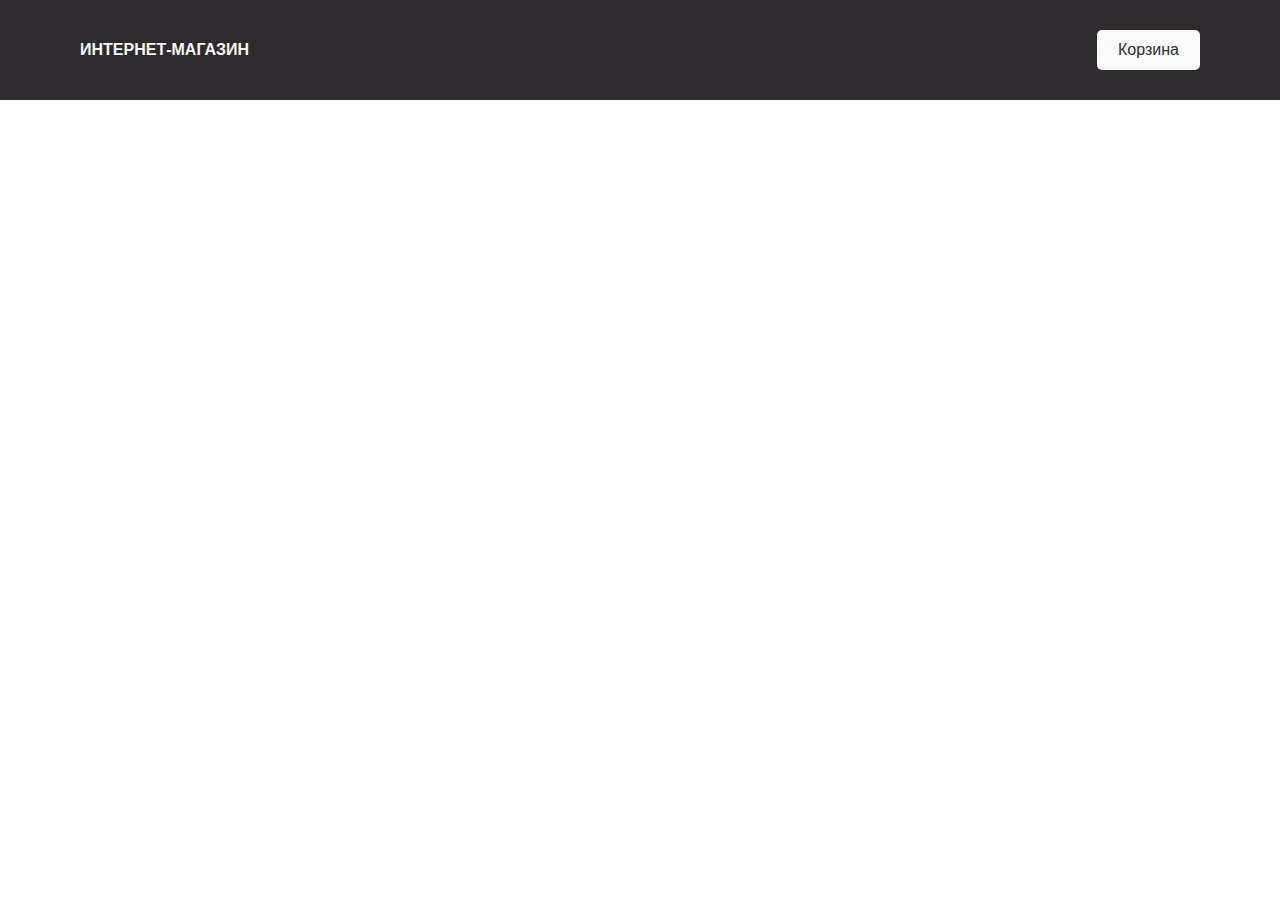
<file: Lesson3/index.html>
<!DOCTYPE html>
<html lang="en">
<head>
    <meta charset="UTF-8">
    <title>Интернет-магазин</title>
    <link rel="stylesheet" href="css/normalize.css">
    <link rel="stylesheet" href="css/style.css">
</head>
<body>
    <header>
        <div class="logo">Интернет-магазин</div>
        <div class="cart">
            <button class="btn-cart" type="button">Корзина</button>
		    <div class="cart-block"></div>
        </div>
    </header>
    <main>
        <div class="products"></div>
    </main>
    <!--beforebegin-->
    <!--<p>-->
        <!--afterbegin-->
        <!--<span></span>-->
        <!--beforeend-->
    <!--</p> -->
    <!--afterend-->
    <script src="js/main.js"></script>
</body>
</html>
</file>
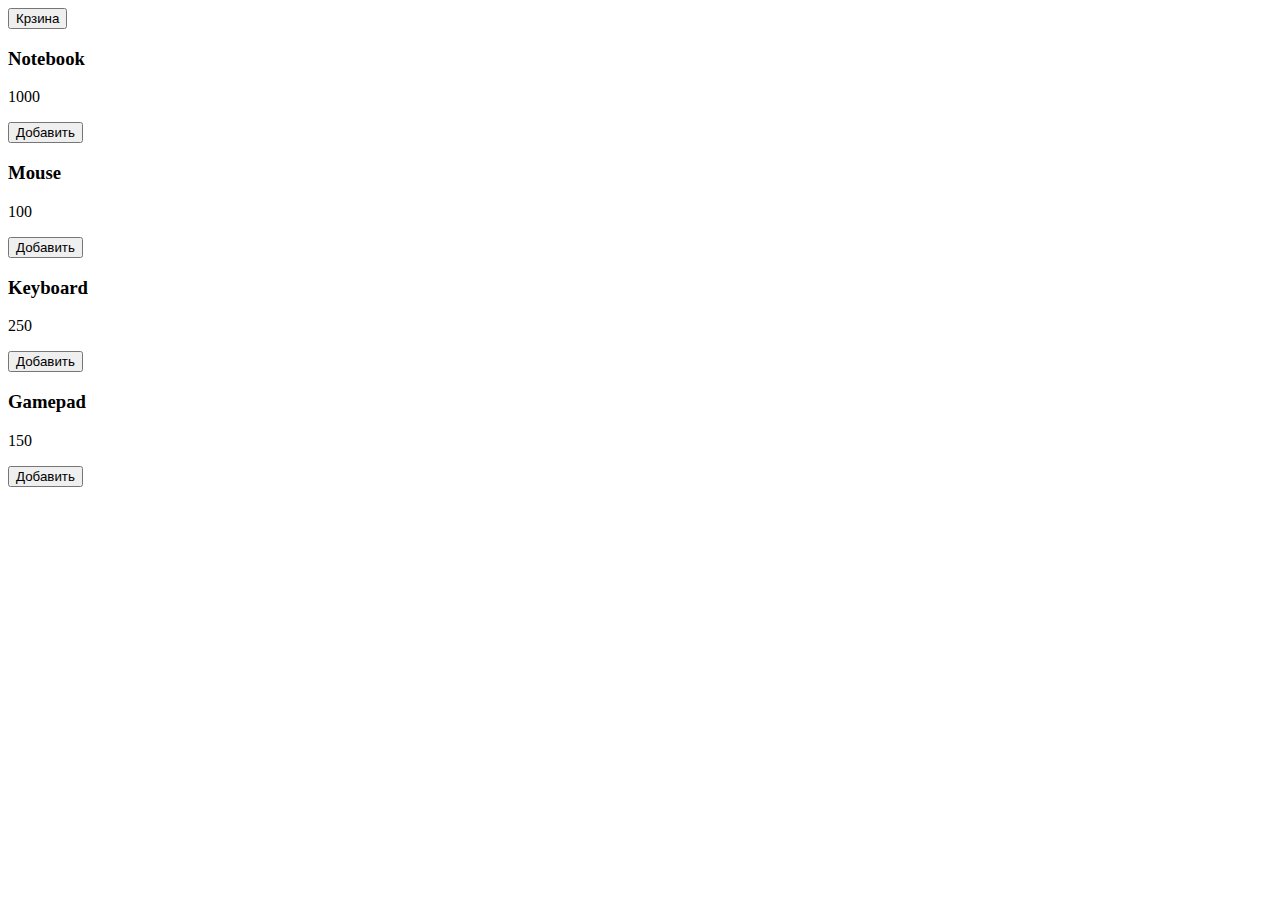
<file: Lesson1/project/index.html>
<!DOCTYPE html>
<html lang="en">
<head>
    <meta charset="UTF-8">
    <title>Интернет-магазин</title>
</head>
<body>
<header>
    <button class="btn-cart" type="button">Крзина</button>
</header>
<main>
    <div class="products"></div>
</main>
<script src="./js/main.js"></script>
</body>
</html>
</file>
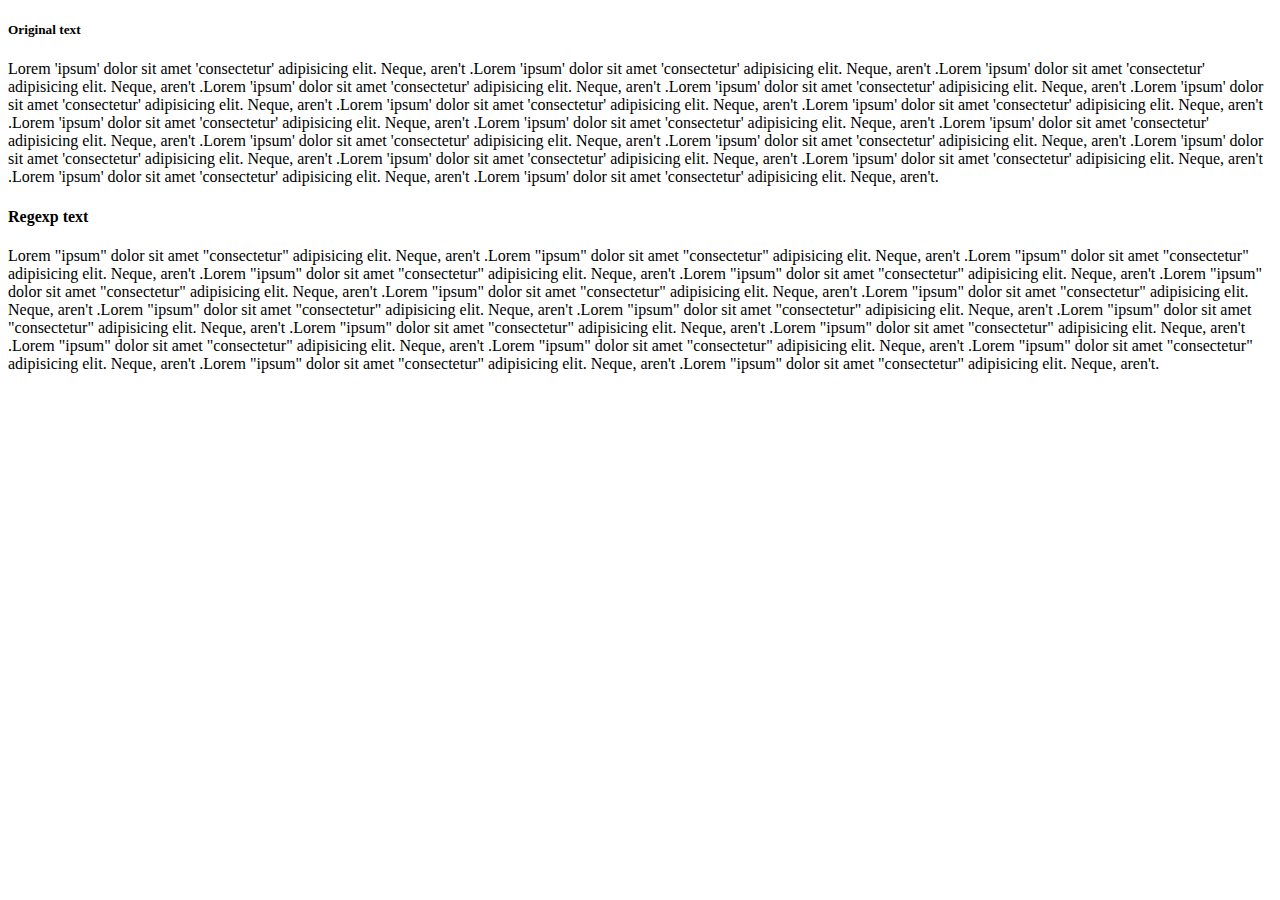
<file: Lesson4/regExp.html>
<!DOCTYPE html>
<html lang="en">
<head>
    <meta charset="UTF-8">
    <meta http-equiv="X-UA-Compatible" content="IE=edge">
    <meta name="viewport" content="width=device-width, initial-scale=1.0">
    <title>Document</title>
</head>
<body>
    <h5>Original text</h5>
    <p>Lorem 'ipsum' dolor sit amet 'consectetur' adipisicing elit. Neque, aren't .Lorem 'ipsum' dolor sit amet 'consectetur' adipisicing elit. Neque, aren't .Lorem 'ipsum' dolor sit amet 'consectetur' adipisicing elit. Neque, aren't .Lorem 'ipsum' dolor sit amet 'consectetur' adipisicing elit. Neque, aren't .Lorem 'ipsum' dolor sit amet 'consectetur' adipisicing elit. Neque, aren't .Lorem 'ipsum' dolor sit amet 'consectetur' adipisicing elit. Neque, aren't .Lorem 'ipsum' dolor sit amet 'consectetur' adipisicing elit. Neque, aren't .Lorem 'ipsum' dolor sit amet 'consectetur' adipisicing elit. Neque, aren't .Lorem 'ipsum' dolor sit amet 'consectetur' adipisicing elit. Neque, aren't .Lorem 'ipsum' dolor sit amet 'consectetur' adipisicing elit. Neque, aren't .Lorem 'ipsum' dolor sit amet 'consectetur' adipisicing elit. Neque, aren't .Lorem 'ipsum' dolor sit amet 'consectetur' adipisicing elit. Neque, aren't .Lorem 'ipsum' dolor sit amet 'consectetur' adipisicing elit. Neque, aren't .Lorem 'ipsum' dolor sit amet 'consectetur' adipisicing elit. Neque, aren't .Lorem 'ipsum' dolor sit amet 'consectetur' adipisicing elit. Neque, aren't .Lorem 'ipsum' dolor sit amet 'consectetur' adipisicing elit. Neque, aren't .Lorem 'ipsum' dolor sit amet 'consectetur' adipisicing elit. Neque, aren't .Lorem 'ipsum' dolor sit amet 'consectetur' adipisicing elit. Neque, aren't.</p>
    <h4>Regexp text</h4>
    <p class="regexp"></p>
<script>
    document.addEventListener('DOMContentLoaded',e => {
        
        let text =  document.querySelector('p').textContent;
        
        text = text.replaceAll(/\s'\b/g,' "')
        
        text = text.replaceAll(/'\B/g, '" ')
    
        document.querySelector('.regexp').innerText = text;
    });
</script>
</body>
</html>
</file>
<file: Lesson3/css/style.css>
body{
    font-family: 'SF Pro Display', sans-serif;
}
header{
    display: flex;
    background-color: #2f2a2d;
    justify-content: space-between;
    color: #fafafa;
    padding: 30px 80px;
}
button{
    outline: none;
}
.logo{

    text-transform: uppercase;
    font-weight: bold;
}
.active{
    display: block!important;
}
.cart{
    position:relative;
    width:500px;
    display:flex;
    justify-content:right;
}
.cart-block{
	display: none;
    position: absolute;
    z-index: 1;
    width: 65%;
    height: auto;
    left: 0;
    top: 0px;
    background: #fff;
    color: #000;
    padding: 25px;
}
.btn-cart{
    background-color: #fafafa;
    padding: 10px 20px;
    border: 1px solid transparent;
    color: #2f2a2d;
    border-radius: 5px;
    transition: all ease-in-out .4s;
    cursor: pointer;
}
.btn-cart:hover{
    background-color: transparent;
    border-color: #fafafa;
    color: #fafafa;
}
.btn-cart, .logo{
    align-self: center;
}
.products{
    column-gap: 30px;
    display: grid;
    grid-template-columns: repeat(auto-fit, 200px);
    grid-template-rows: 1fr;
    padding: 40px 80px;
    justify-content: left;
}
p {
    margin: 0 0 5px 0;
}
.product-item{
    display: flex;
    flex-direction: column;
    width: 200px;
    border-radius: 5px;
    overflow: hidden;
    margin: 20px 0;
}
img {
    max-width: 100%;
    height: auto
}
.desc {
    border: 1px solid #c0c0c040;
    padding: 15px
}
.buy-btn{
    margin-top: 5px;
    background-color: #2f2a2d;
    padding: 10px 20px;
    border: 1px solid transparent;
    color: #fafafa;
    border-radius: 5px;
    transition: all ease-in-out .4s;
    cursor: pointer;
}
.buy-btn:hover{
    background-color: transparent;
    border-color: #2f2a2d;
    color: #2f2a2d;
}
.delete-btn{
    margin-top: 5px;
    background-color: #2f2a2d;
    padding: 10px 20px;
    border: 1px solid transparent;
    color: rgb(238, 142, 142);
    border-radius: 5px;
    transition: all ease-in-out .4s;
    cursor: pointer;
}
.delete-btn:hover{
    background-color: transparent;
    border-color: #2f2a2d;
    color: #a54242;
}
</file>
